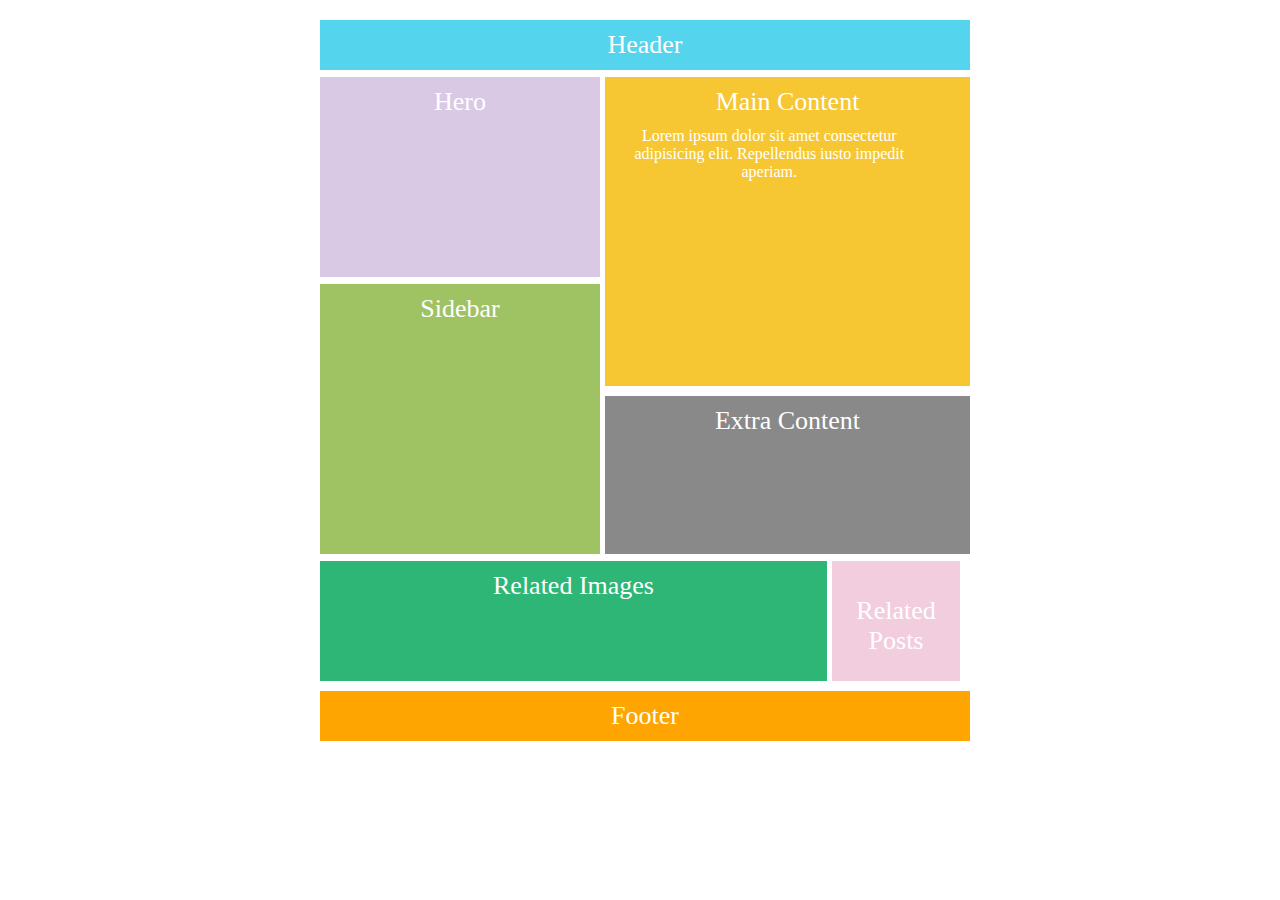
<file: task 1/index.html>
<!DOCTYPE html>
<html lang="en">
<head>
    <meta charset="UTF-8">
    <meta http-equiv="X-UA-Compatible" content="IE=edge">
    <meta name="viewport" content="width=device-width, initial-scale=1.0">
    <title>task 1</title>
    <link rel="stylesheet" href="/task 1/style.css">
</head>
<body>
    <section>
        <header>Header</header>

            <div class="main">

                <div class="first">
                    <div>
                        <div class="box1">Hero</div>
                        <div class="box3">Sidebar</div>
                    </div>
                </div>

                <div class="second">
                    <div>
                        <div class="box2">
                            <p class="maincontent">Main Content</p>
                            <p class="lorem">Lorem ipsum dolor sit amet consectetur adipisicing elit. Repellendus iusto impedit aperiam.</p>
                        </div>
                            <div class="box4">Extra Content</div>
                    </div>
                </div>

            </div>


        <div class="end">
        <div class="box5">Related Images</div>
        <div class="box6">Related Posts</div>
        </div>
        

        <footer>Footer</footer>
    </section>
</body>
</html>
</file>
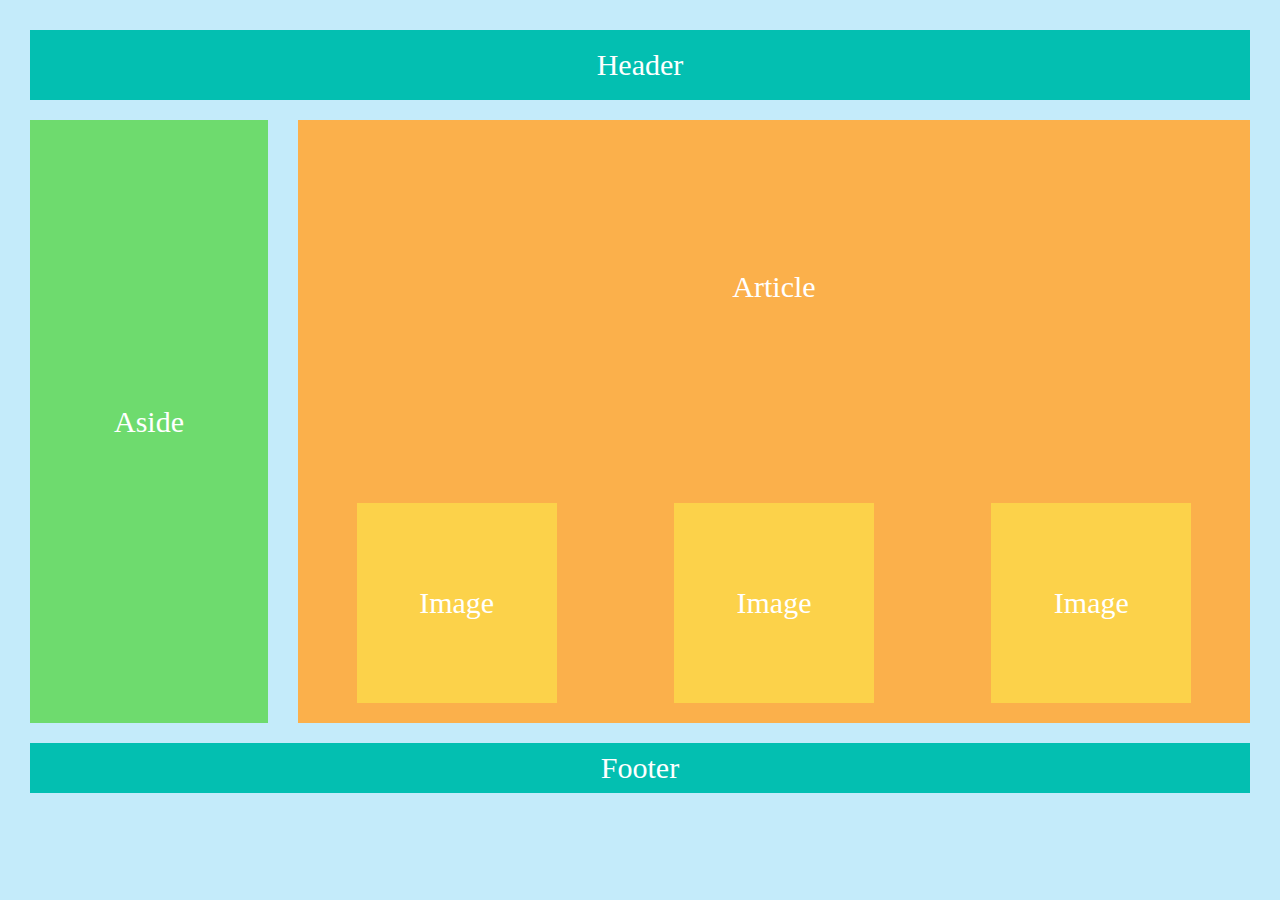
<file: task 2/index.html>
<!DOCTYPE html>
<html lang="en">
<head>
    <meta charset="UTF-8">
    <meta http-equiv="X-UA-Compatible" content="IE=edge">
    <meta name="viewport" content="width=device-width, initial-scale=1.0">
    <title>task 2</title>
    <link rel="stylesheet" href="/task 2/style.css">
</head>
<body>
    <div class="container">
        <header>Header</header>
        <div class="mid">
            <aside>Aside</aside>
        <article>
            <p>Article</p>
            <div class="image1">Image</div>
            <div class="image2">Image</div>
            <div class="image3">Image</div>
        </article>
        </div>

        <footer>Footer</footer>
    </div>
</body>
</html>
</file>
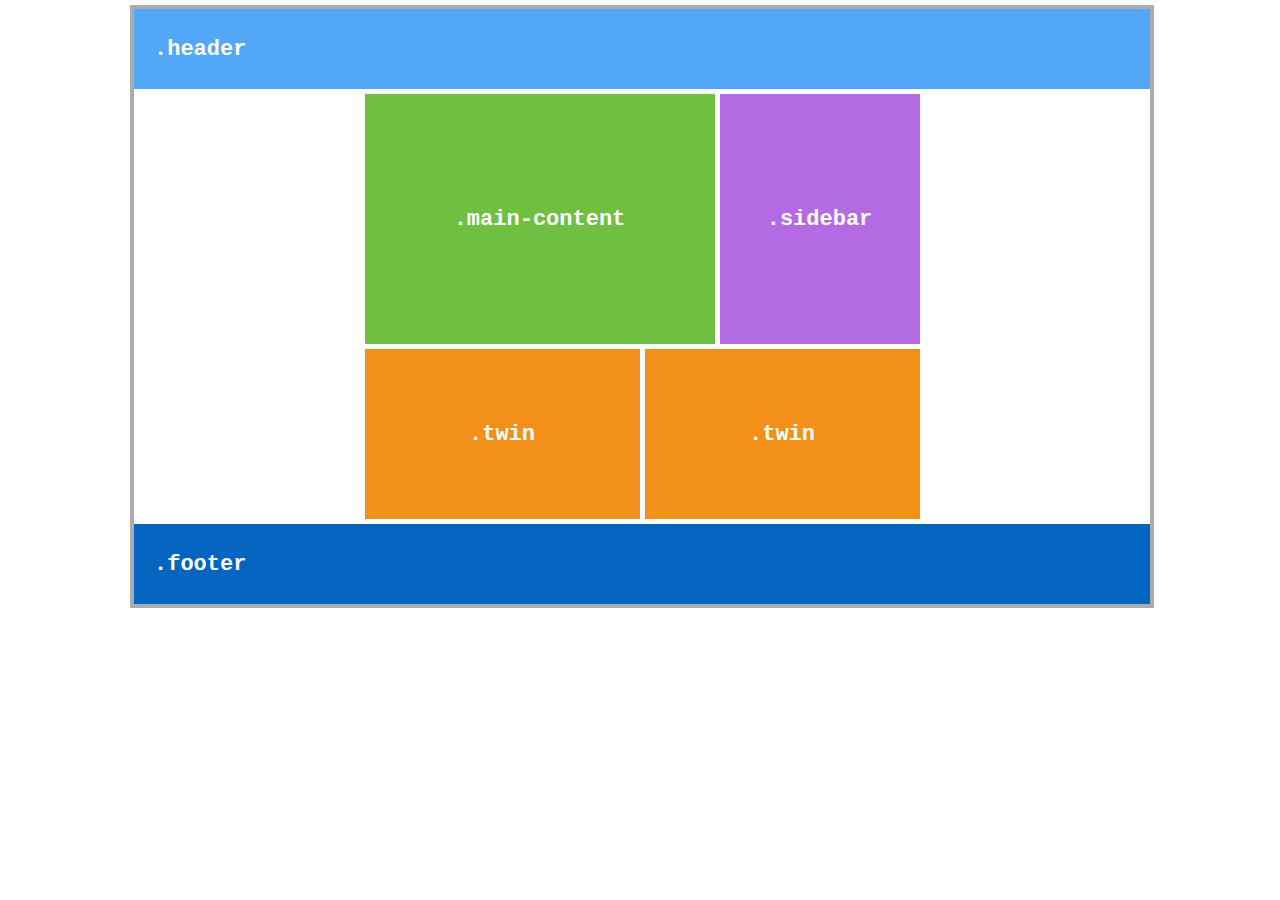
<file: task 3/index.html>
<!DOCTYPE html>
<html lang="en">
<head>
    <meta charset="UTF-8">
    <meta http-equiv="X-UA-Compatible" content="IE=edge">
    <meta name="viewport" content="width=device-width, initial-scale=1.0">
    <title>task 3</title>
    <link rel="stylesheet" href="/task 3/style.css">
</head>
<body>
    <section>
        <header>.header</header>


            <div class="main">
                <div class="top1">.main-content</div>
                <div class="top2">.sidebar</div>
            </div>
               
            <div class="container">
                <div class="twin1">.twin</div>
                <div class="twin2">.twin</div>
            </div>


        <footer>.footer</footer>
    </section>
</body>
</html>
</file>
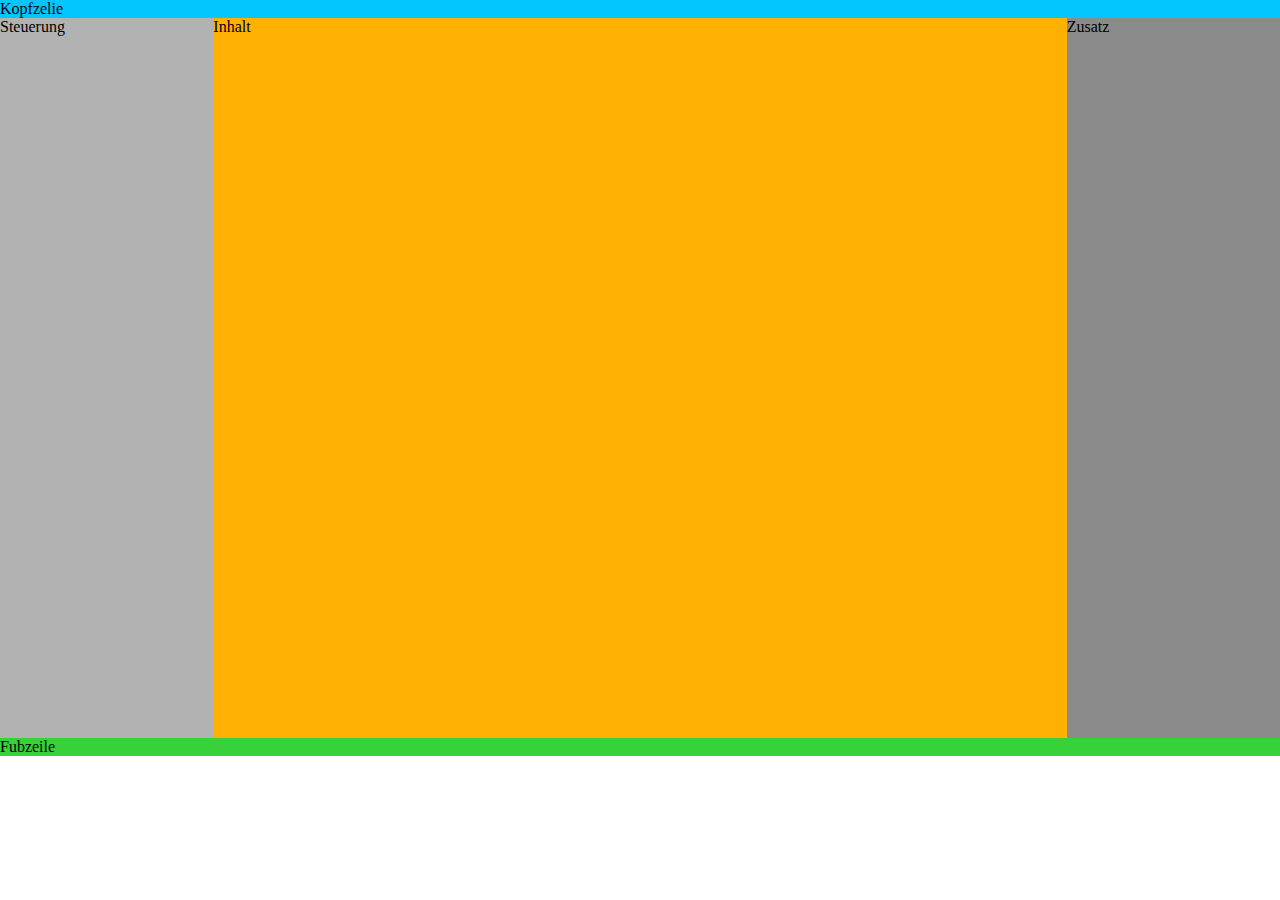
<file: task 4/index.html>
<!DOCTYPE html>
<html lang="en">
<head>
    <meta charset="UTF-8">
    <meta http-equiv="X-UA-Compatible" content="IE=edge">
    <meta name="viewport" content="width=device-width, initial-scale=1.0">
    <title>task 4</title>
    <link rel="stylesheet" href="/task 4/style.css">
</head>
<body>
    <header>Kopfzelie</header>
    <main>
        <div class="box1">Steuerung</div>
        <div class="box2">Inhalt</div>
        <div class="box3">Zusatz</div>
    </main>
    <footer>Fubzeile</footer>
</body>
</html>
</file>
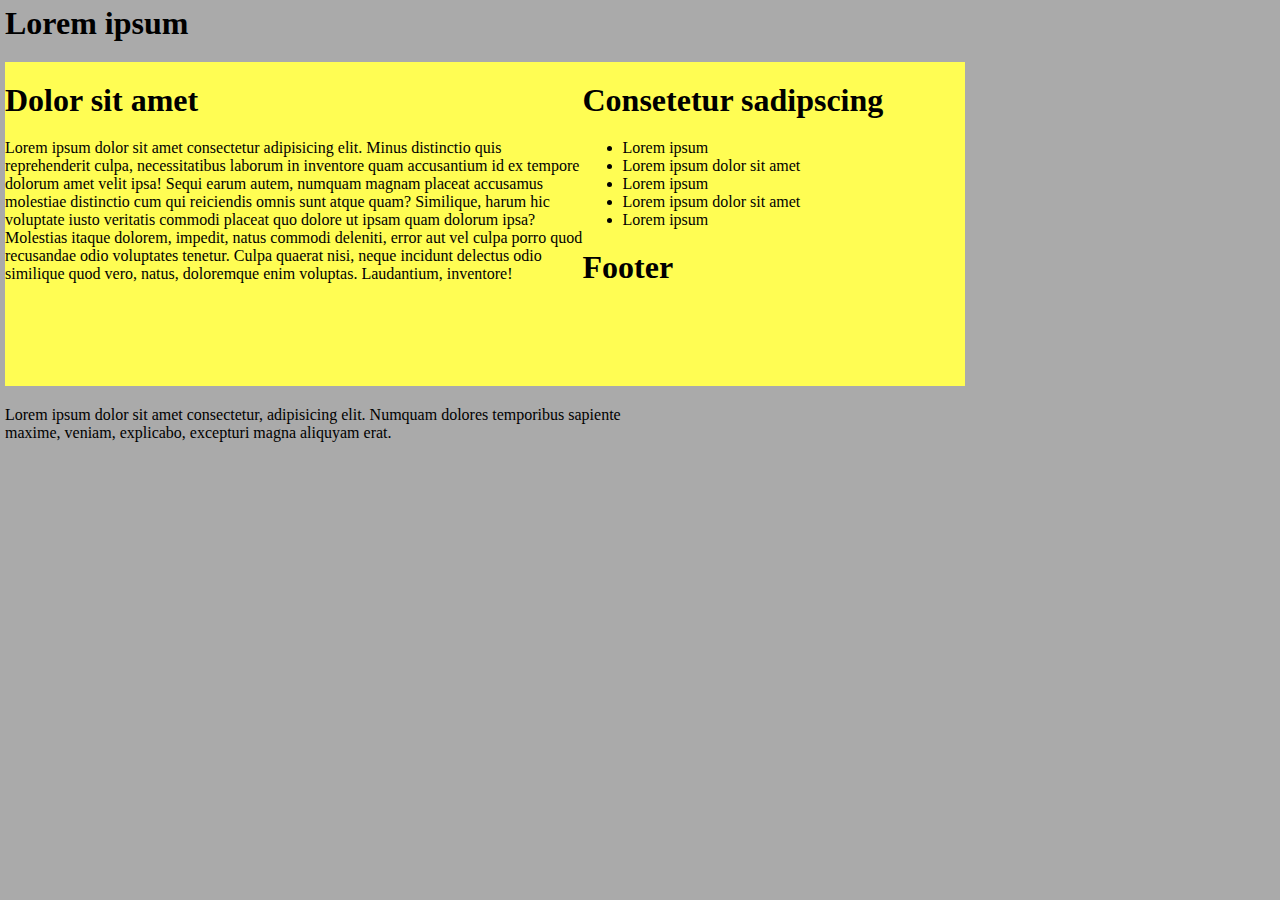
<file: task 5/index.html>
<!DOCTYPE html>
<html lang="en">
<head>
    <meta charset="UTF-8">
    <meta http-equiv="X-UA-Compatible" content="IE=edge">
    <meta name="viewport" content="width=device-width, initial-scale=1.0">
    <title>task 5</title>
    <link rel="stylesheet" href="/task 5/style.css">
</head>
<body>
    <header>
        <h1>Lorem ipsum</h1>
    </header>

    <main>
        <div class="left">
            <h1>Dolor sit amet</h1>
            <p>Lorem ipsum dolor sit amet consectetur adipisicing elit. Minus distinctio quis reprehenderit culpa, necessitatibus laborum in inventore quam accusantium id ex tempore dolorum amet velit ipsa! Sequi earum autem, numquam magnam placeat accusamus molestiae distinctio cum qui reiciendis omnis sunt atque quam? Similique, harum hic voluptate iusto veritatis commodi placeat quo dolore ut ipsam quam dolorum ipsa? Molestias itaque dolorem, impedit, natus commodi deleniti, error aut vel culpa porro quod recusandae odio voluptates tenetur. Culpa quaerat nisi, neque incidunt delectus odio similique quod vero, natus, doloremque enim voluptas. Laudantium, inventore!</p>    
        </div>  

        <div class="right">
            <h1>Consetetur sadipscing</h1>
            <ul>
                <li>Lorem ipsum</li>
                <li>Lorem ipsum dolor sit amet</li>
                <li>Lorem ipsum</li>
                <li>Lorem ipsum dolor sit amet</li>
                <li>Lorem ipsum</li>
            </ul>
            <h1 class="footer">Footer</h1>
        </div>
    </main>

   <footer>
    <p>Lorem ipsum dolor sit amet consectetur, adipisicing elit. Numquam dolores temporibus sapiente maxime, veniam, explicabo, excepturi magna aliquyam erat.</p>
   </footer>
</body>
</html>
</file>
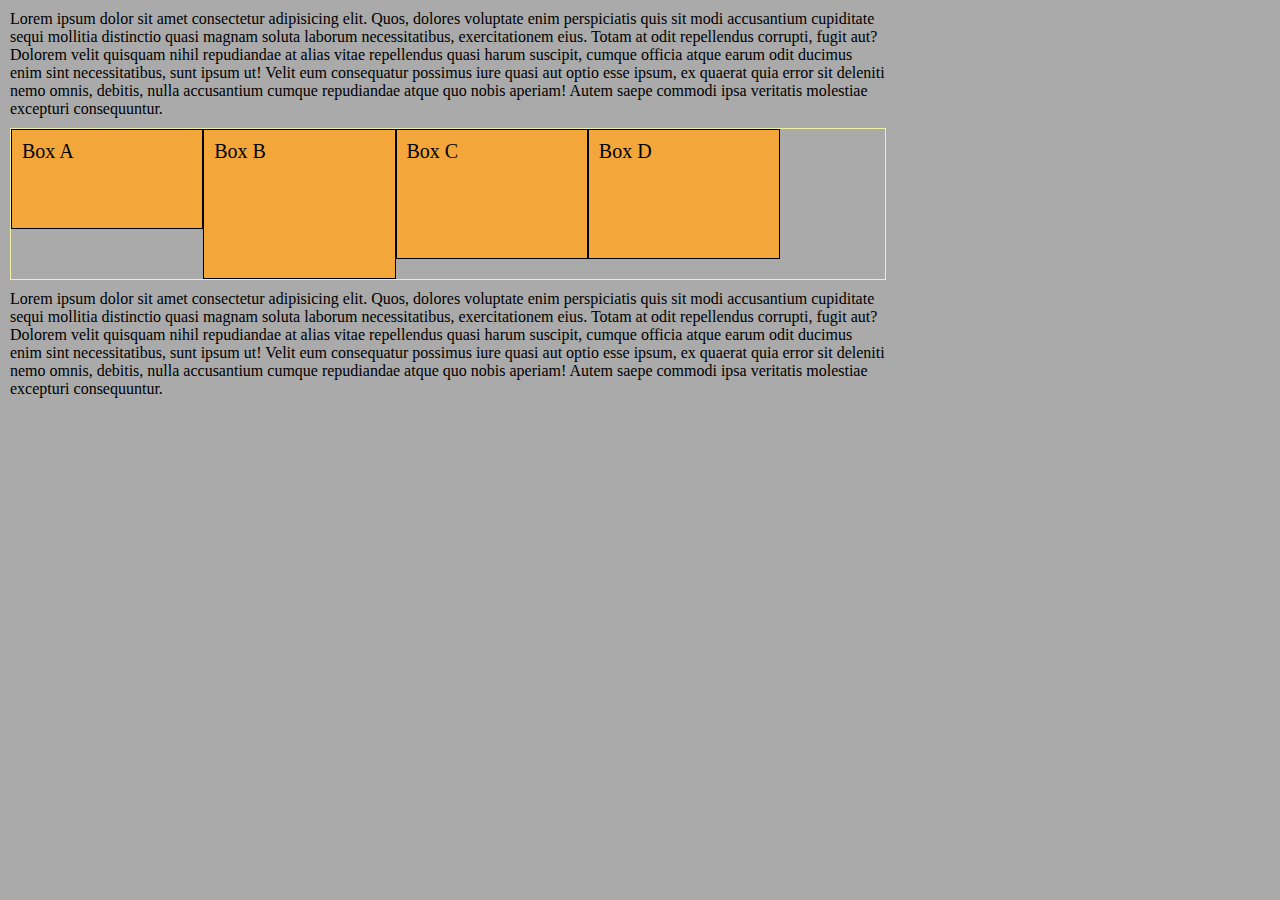
<file: task 6/index.html>
<!DOCTYPE html>
<html lang="en">
<head>
    <meta charset="UTF-8">
    <meta http-equiv="X-UA-Compatible" content="IE=edge">
    <meta name="viewport" content="width=device-width, initial-scale=1.0">
    <title>task 6</title>
    <link rel="stylesheet" href="/task 6/style.css">
</head>
<body>
    <header>
        <p>Lorem ipsum dolor sit amet consectetur adipisicing elit. Quos, dolores voluptate enim perspiciatis quis sit modi accusantium cupiditate sequi mollitia distinctio quasi magnam soluta laborum necessitatibus, exercitationem eius. Totam at odit repellendus corrupti, fugit aut? Dolorem velit quisquam nihil repudiandae at alias vitae repellendus quasi harum suscipit, cumque officia atque earum odit ducimus enim sint necessitatibus, sunt ipsum ut! Velit eum consequatur possimus iure quasi aut optio esse ipsum, ex quaerat quia error sit deleniti nemo omnis, debitis, nulla accusantium cumque repudiandae atque quo nobis aperiam! Autem saepe commodi ipsa veritatis molestiae excepturi consequuntur.</p>
    </header>

    <main>
        <div class="boxA">Box A</div>
        <div class="boxB">Box B</div>
        <div class="boxC">Box C</div>
        <div class="boxD">Box D</div>
    </main>

    <footer>
        <p>Lorem ipsum dolor sit amet consectetur adipisicing elit. Quos, dolores voluptate enim perspiciatis quis sit modi accusantium cupiditate sequi mollitia distinctio quasi magnam soluta laborum necessitatibus, exercitationem eius. Totam at odit repellendus corrupti, fugit aut? Dolorem velit quisquam nihil repudiandae at alias vitae repellendus quasi harum suscipit, cumque officia atque earum odit ducimus enim sint necessitatibus, sunt ipsum ut! Velit eum consequatur possimus iure quasi aut optio esse ipsum, ex quaerat quia error sit deleniti nemo omnis, debitis, nulla accusantium cumque repudiandae atque quo nobis aperiam! Autem saepe commodi ipsa veritatis molestiae excepturi consequuntur.</p>
    </footer>
</body>
</html>
</file>
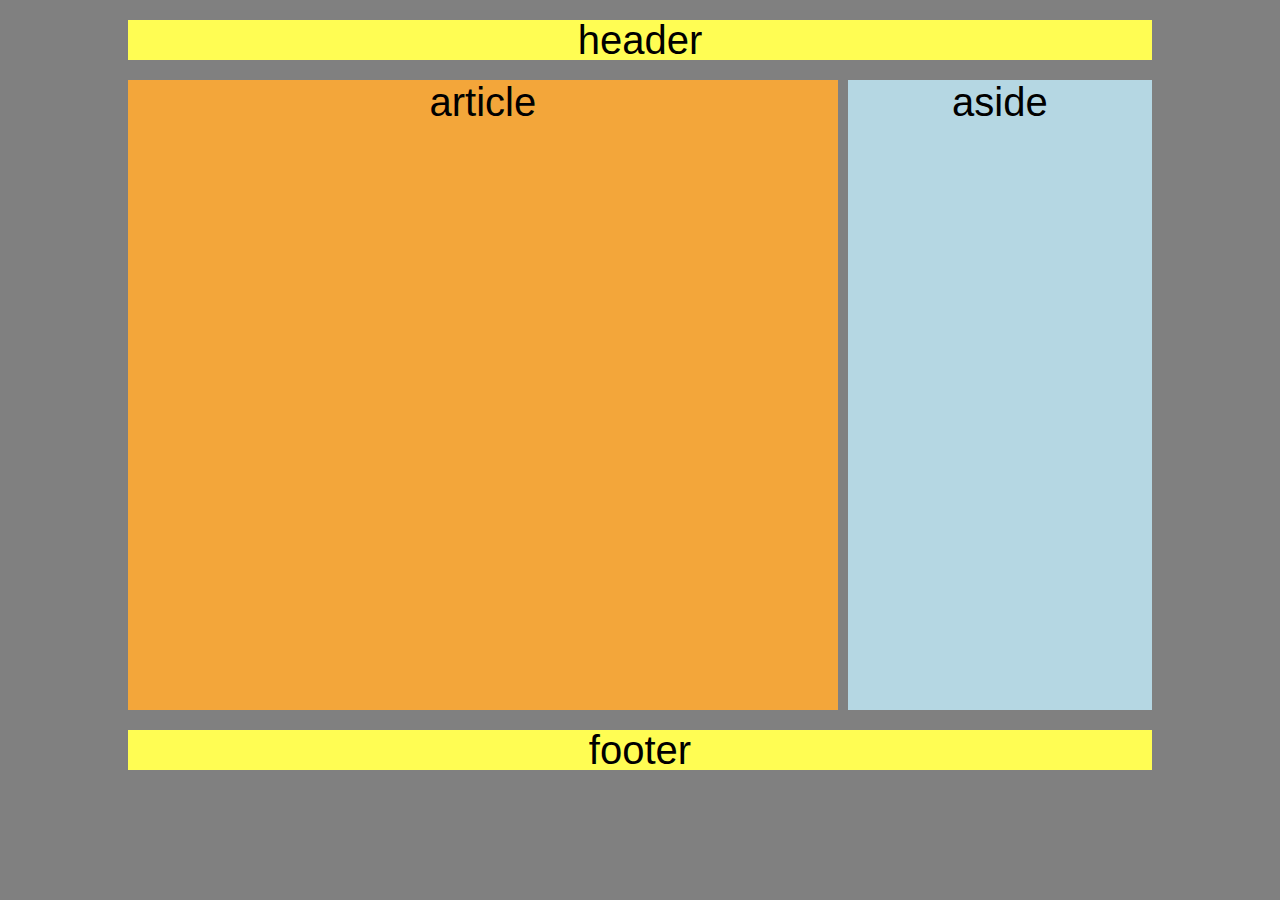
<file: task 7/index.html>
<!DOCTYPE html>
<html lang="en">
<head>
    <meta charset="UTF-8">
    <meta http-equiv="X-UA-Compatible" content="IE=edge">
    <meta name="viewport" content="width=device-width, initial-scale=1.0">
    <title>task 7</title>
    <link rel="stylesheet" href="/task 7/style.css">
</head>
<body>
    <header>header</header>
    
    <main>
        <article>article</article>
        <aside>aside</aside>
    </main>

    <footer>footer</footer>
</body>
</html>
</file>
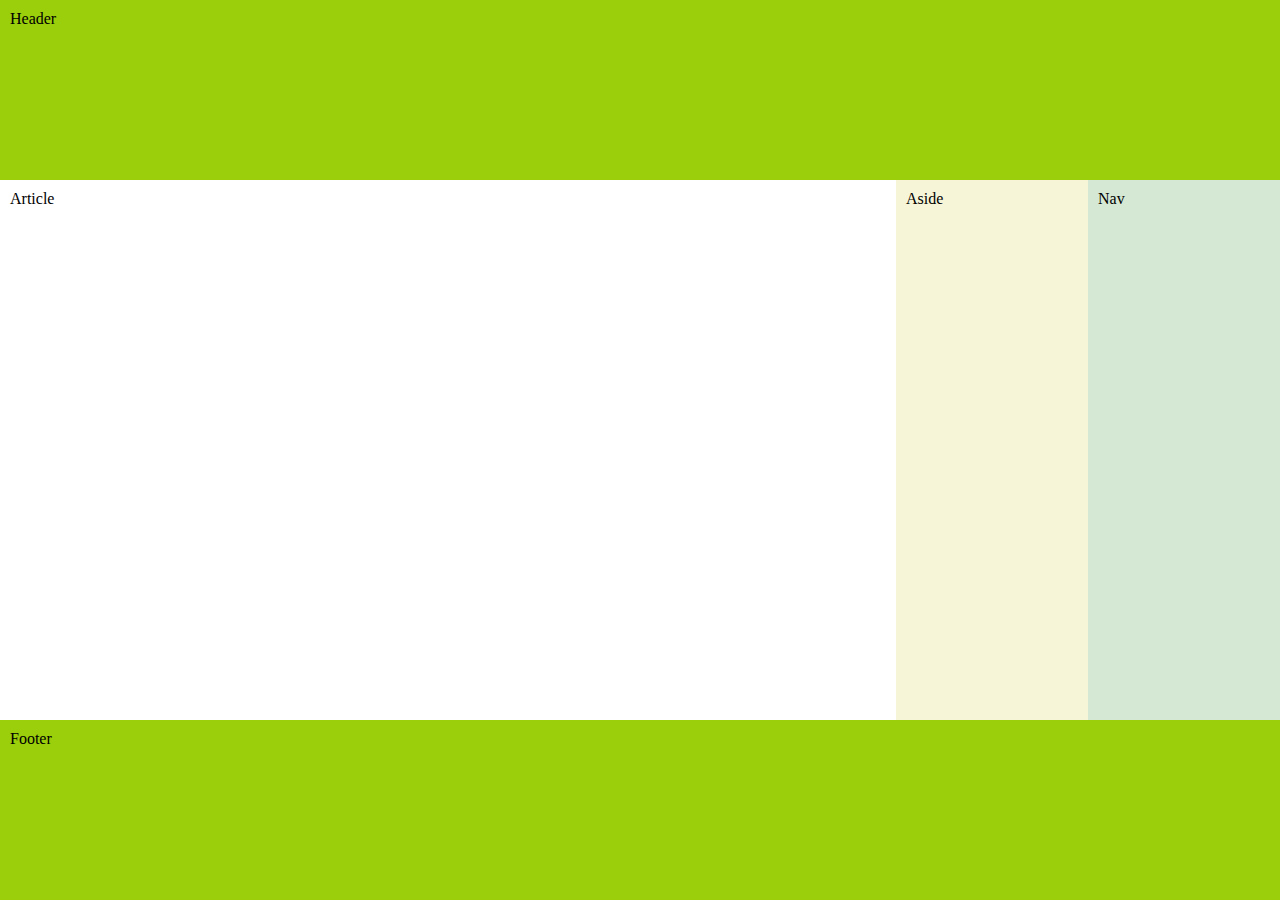
<file: task 8/index.html>
<!DOCTYPE html>
<html lang="en">
<head>
    <meta charset="UTF-8">
    <meta http-equiv="X-UA-Compatible" content="IE=edge">
    <meta name="viewport" content="width=device-width, initial-scale=1.0">
    <title>task 8</title>
    <link rel="stylesheet" href="/task 8/style.css">
</head>
<body>
    <header>Header</header>

    <main>
        <article>Article</article>
        <aside>Aside</aside>
        <nav>Nav</nav>
    </main>

    <footer>Footer</footer>
</body>
</html>
</file>
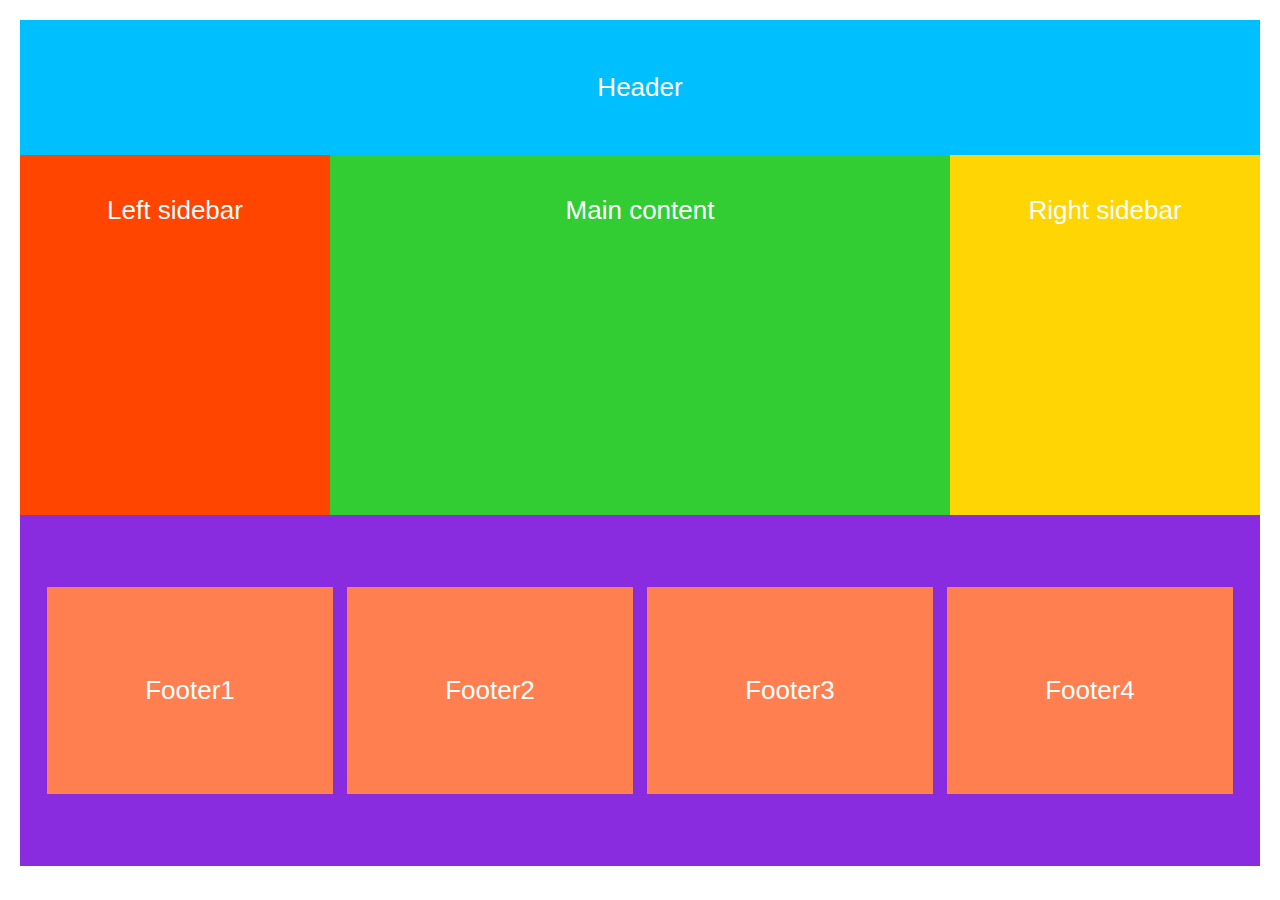
<file: task 9/index.html>
<!DOCTYPE html>
<html lang="en">
<head>
    <meta charset="UTF-8">
    <meta http-equiv="X-UA-Compatible" content="IE=edge">
    <meta name="viewport" content="width=device-width, initial-scale=1.0">
    <title>task 9</title>
    <link rel="stylesheet" href="/task 9/style.css">
</head>
<body>
    <header>Header</header>
    
    <main>
        <div class="leftsidebar">Left sidebar</div>
        <div class="Maincontent">Main content</div>
        <div class="Rightsidebar">Right sidebar</div>
    </main>

    <footer>
        <div class="footer1">Footer1</div>
        <div class="footer2">Footer2</div>
        <div class="footer3">Footer3</div>
        <div class="footer4">Footer4</div>
    </footer>
</body>
</html>
</file>
<file: task 1/style.css>
*{
    margin: 0;
    padding: 0;
    box-sizing: border-box;
    font-family:calibri ;
    color: white;
}


section{
    width: 50%;
    height: 720px;
    margin: 20px auto;
}

header{
    width: 650px;
    height: 50px;
    background-color: #54D4ED;
    font-family:calibri ;
    font-size: 26px;
    color: white;
    display: flex;
    justify-content: center;
    align-items: center;
}

.box1{
    width: 280px;
    height: 200px;
    background-color: #D9C9E4;
    font-size: 26px;
    display: flex;
    justify-content: center;
    padding-top: 10px;
    margin: 7px 0;
}

.box3{
    width: 100%;
    height: 270px;
    background-color: #9FC263;
    font-size: 26px;
    display: flex;
    justify-content: center;
    padding-top: 10px;
}


.box2{
    width: 365px;
    height: 309px;
    background-color: #F6C733;
    margin-left: 5px;
    margin-top: 7px;
    
}

.box4{
    width: 365px;
    height: 158px;
    background-color: #898989;
    font-size: 26px;
    display: flex;
    justify-content: center;
    padding-top: 10px;
    margin: 10px 0 0 5px ;
}

.main{
    display:flex;
}

.end{
    display: flex;
}

.box5{
    width: 515px;
    height: 120px;
    background-color: #2EB676;
    font-size: 26px;
    display: flex;
    justify-content: center;
    padding-top: 10px;
    margin-top: 7px;
}

.box6{
    text-align: center;
    width: 130px;
    height: 120px;
    background-color: #F2CDDE;
    font-size: 26px;
    align-items: center;
    display: flex;
    justify-content: center;
    padding-top: 10px;
    margin-top: 7px;
    margin-left: 5px;
}

footer{
    width: 650px;
    height: 50px;
    background-color: #FEA501;
    font-size: 26px;
    display: flex;
    justify-content: center;
    padding-top: 10px;
    margin-top: 10px;
}

.maincontent{
    font-size: 26px;
    display: flex;
    justify-content: center;
    padding-top: 10px;
}

.lorem{
    display: flex;
    text-align: center;
    padding-top: 10px;
    justify-content: center;
    width: 90%;
}
</file>
<file: task 2/style.css>
*{
    margin: 0;
    padding: 0;
    box-sizing: border-box;
    font-size: 30px;
    font-family: calibri;
    color:white;
}

.container{
    width: 100%;
    height: 100vh;
    background-color:#C4EBFA;
    padding: 30px;
}

header{
    width: 100%;
    height: 70px;
    background-color: #03BFB1;
    display: flex;
    justify-content: center;
    align-items: center;
}

.mid{
    display: flex;
}

aside{
    width: 20%;
    height: 67vh;
    background-color: #6EDB6E;
    display: flex;
    justify-content: center;
    align-items: center;
}

article{
    width: 80%;
    height: 67vh;
    background-color: #FBB04B;
    display: flex;
    align-items: flex-end;
    justify-content: space-around ;
    padding-bottom: 20px;
}

footer{
    width: 100%;
    height: 50px;
    background-color: #03BFB1;
    display: flex;
    justify-content: center;
    align-items: center;
}

header,aside{
    margin-bottom: 20px;
}
aside{
    margin-right: 30px;
}

article div{
    width: 200px;
    height: 200px;
    background-color: #FCD24A;
    display: flex;
    align-items: center;
    justify-content: center;
}

p{
    position: absolute;
    top: 270px;
}
</file>
<file: task 3/style.css>
*{
    margin: 0;
    padding: 0;
    box-sizing: border-box;
    font-size: 22px;
    font-family: 'Courier New', Courier, monospace;
    color:white;
    font-weight: 600;
}

section{
    width: 80%;
    height: 60%;
    border: 4px solid #ACACAC;
    margin: 5px 130px;
}

header{
    width: 100%;
    height: 80px;
    background-color: #52A7F8;
    display: flex;
    align-items:center;
    padding-left: 20px;
}


footer{
    width: 100%;
    height: 80px;
    background-color: #0365C0;
    display: flex;
    align-items:center;
    padding-left: 20px;
}

.main{
    display: flex;
    justify-content: center;
}

.top1{
    width: 350px;
    height: 250px;
    background-color: #6FC040;
    display: flex;
    justify-content: center;
    align-items: center;
    margin: 5px 5px 0 0;
}

.top2{
    width: 200px;
    height: 250px;
    background-color: #B46AE3;
    display: flex;
    justify-content: center;
    align-items: center;
    margin: 5px 0px 0 0;
}

.container{
    display: flex;
    justify-content: center;
}

.twin1{
    width: 275px;
    height:170px;
    background-color: #F39019;
    display: flex;
    justify-content: center;
    align-items: center;
    margin: 5px 5px 5px 5px;
}

.twin2{
    width: 275px;
    height: 170px;
    background-color: #F39019;
    display: flex;
    justify-content: center;
    align-items: center;
    margin: 5px 5px 5px 0;
}
</file>
<file: task 4/style.css>
*{
    margin: 0;
    padding: 0;
    box-sizing: border-box;
}


header{
    width: 100%;
    background-color: #03C6FE;
}

main{
    display: flex;
}

.box1{
    width: 20%;
    height: 80vh;
    background-color: #B2B2B2;
}

.box2{
    width: 80%;
    height: 80vh;
    background-color: #FFB001;
}

.box3{
    width: 20%;
    height: 80vh;
    background-color: #8B8B8B;
}

footer{
    width: 100%;
    background-color: #37D13A;
}
</file>
<file: task 5/style.css>
*{
    margin: 0;
    padding: 0;
    box-sizing: border-box;
}

body{
    background-color: #AAAAAA;
}

header{
    margin: 5px 0 20px 5px;
}

main{
    width: 75%;
    height: 36vh;
    background-color: #FFFD53;
    display: flex;
    justify-content: space-between;
    padding-top: 20px;
    margin: 0 5px 20px 5px;
}

.left{
    width: 613px;
}

.right{
    margin-right: 0px;
    width: 406px;
}

footer{
    width: 50%;
    margin-left: 5px;
}

.left>h1{
    margin-bottom: 20px;
}

ul{
    margin: 20px 40px ;
}
</file>
<file: task 6/style.css>
*{
    margin: 0;
    padding: 0;
    box-sizing: border-box;
}

body{
    width: 70%;
    background-color: #AAAAAA;
}

header,footer{
    margin: 10px 10px 0 10px;
}

main{
    display: flex;
    border: 1px solid #EFF2A5;
    font-family: calibri;
    margin: 10px 10px;
    font-size: 20px;
    
}

.boxA{
    width: 22%;
    height: 100px;
    background-color: #F3A63A;
    border: 1px solid black;
    padding: 10px;

}

.boxB{
    width: 22%;
    height: 150px;
    background-color: #F3A63A;
    border: 1px solid black;
    padding: 10px;

}

.boxC{
    width: 22%;
    height: 130px;
    background-color: #F3A63A;
    border: 1px solid black;
    padding: 10px;

}

.boxD{
    width: 22%;
    height: 130px;
    background-color: #F3A63A;
    border: 1px solid black;
    padding: 10px;

}
</file>
<file: task 7/style.css>
*{
    margin: 0;
    padding: 0;
    box-sizing: border-box;
}

body{
    background-color: #808080;
    margin: 10px;
    font-family: arial;
    font-size: 40px;
    width: 80%;
    margin-left: 10%;
}

header{
    width: 100%;
    height: 40px;
    background-color: #FFFD53;
    display: flex;
    justify-content: center;
    align-items: center;
}

main{
    display: flex;
}

article{
    width: 70%;
    height: 70vh;
    background-color: #F3A63A;
    display: flex;
    justify-content: center;
}

aside{
    width: 30%;
    height: 70vh;
    background-color: #B5D7E3;
    display: flex;
    justify-content: center;
    margin-left: 10px;
}

footer{
    width: 100%;
    height: 40px;
    background-color: #FFFD53;
    display: flex;
    justify-content: center;
    align-items:center;
}

header,main,footer{
    margin: 20px 0;
}
</file>
<file: task 8/style.css>
*{
    margin: 0;
    padding: 0;
    box-sizing: border-box;
}

header{
    width: 100%;
    height: 20vh;
    background-color: #9BCF0B;
    padding: 10px;
}

main{
    display: flex;
}

article{
    width: 70%;
    height: 60vh;
    padding: 10px;
}

aside{
    width: 15%;
    height: 60vh;
    background-color: #F6F5D7;
    padding: 10px;
}

nav{
    width: 15%;
    height: 60vh;
    background-color: #D5E8D4;
    padding: 10px;
}

footer{
    width: 100%;
    height: 20vh;
    background-color: #9BCF0B;
    padding: 10px;
}
</file>
<file: task 9/style.css>
*{
    margin: 0;
    padding: 0;
    box-sizing: border-box;
}

body{
    font-family: Arial, Helvetica, sans-serif;
    color: white;
    font-size: 26px;
    margin: 20px;
}

header{
    width: 100%;
    height: 15vh;
    background-color: #00BFFE;
    display: flex;
    justify-content: center;
    align-items: center;
}

main{
    display: flex;
}

.leftsidebar{
    width: 25%;
    height: 40vh;
    background-color: #FF4500;
    display: flex;
    justify-content: center;
    padding-top: 40px;
}

.Maincontent{
    width: 50%;
    height: 40vh;
    background-color: #32CD33;
    display: flex;
    justify-content: center;
    padding-top: 40px;
}

.Rightsidebar{
    width: 25%;
    height: 40vh;
    background-color: #FFD504;
    display: flex;
    justify-content: center;
    padding-top: 40px;
}

footer{
    display: flex;
    justify-content: space-around;
    align-items: center;
    width: 100%;
    height: 39vh;
    background-color: #892CDF;
}

.footer1,.footer2,.footer3,.footer4{
    width: 23%;
    height: 23vh;
    background-color: #FF7F50;
    display: flex;
    align-items: center;
    justify-content: center;
}

.footer1{
    margin-left: 20px;
}
.footer4{
    margin-right: 20px;
}
</file>
